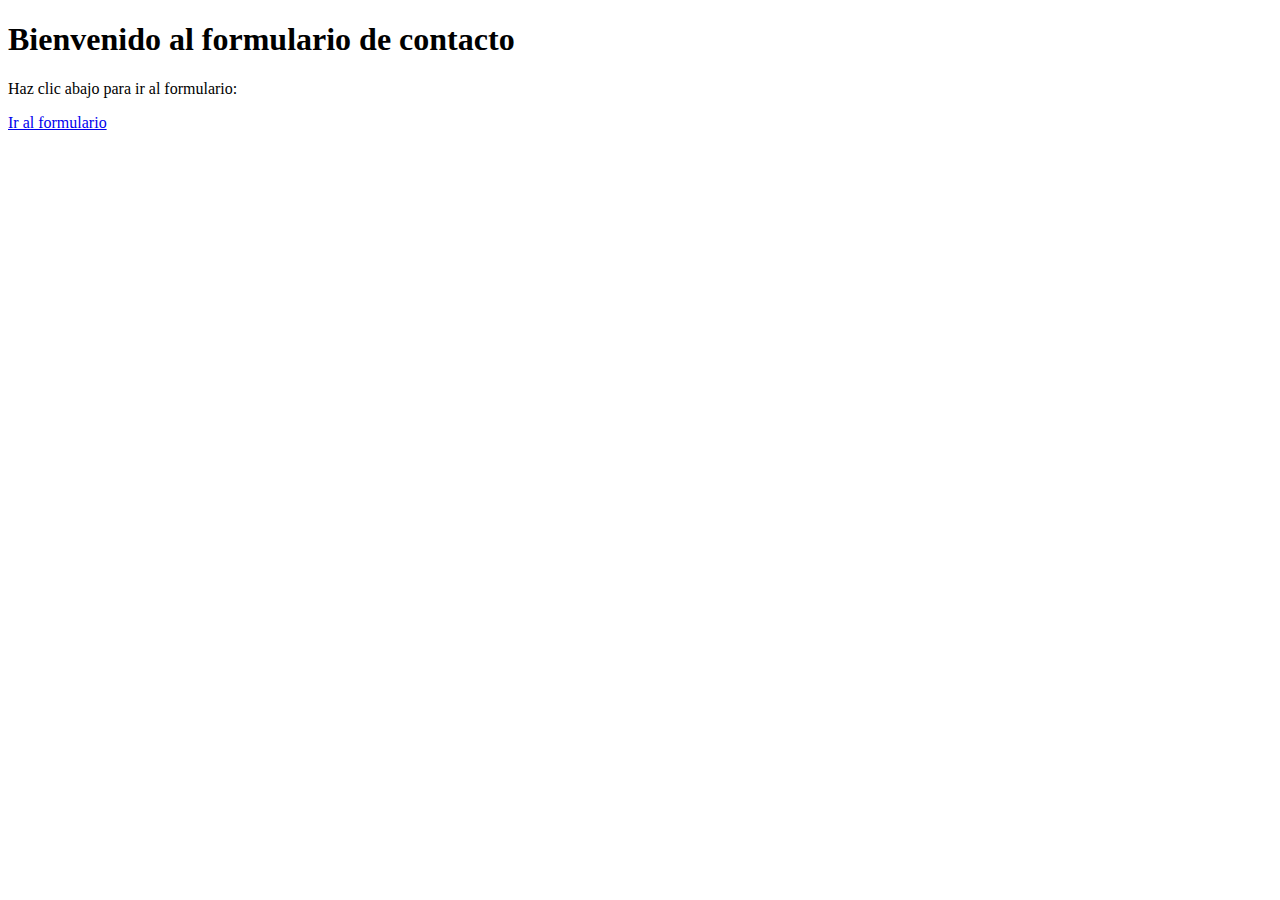
<file: TEMPLATES/index.html>
<!DOCTYPE html>
<html lang="es">
<head>
  <meta charset="UTF-8">
  <title>Página de Inicio</title>
</head>
<body>
  <h1>Bienvenido al formulario de contacto</h1>
  <p>Haz clic abajo para ir al formulario:</p>
  <a href="/contact">Ir al formulario</a>
</body>
</html>
</file>
